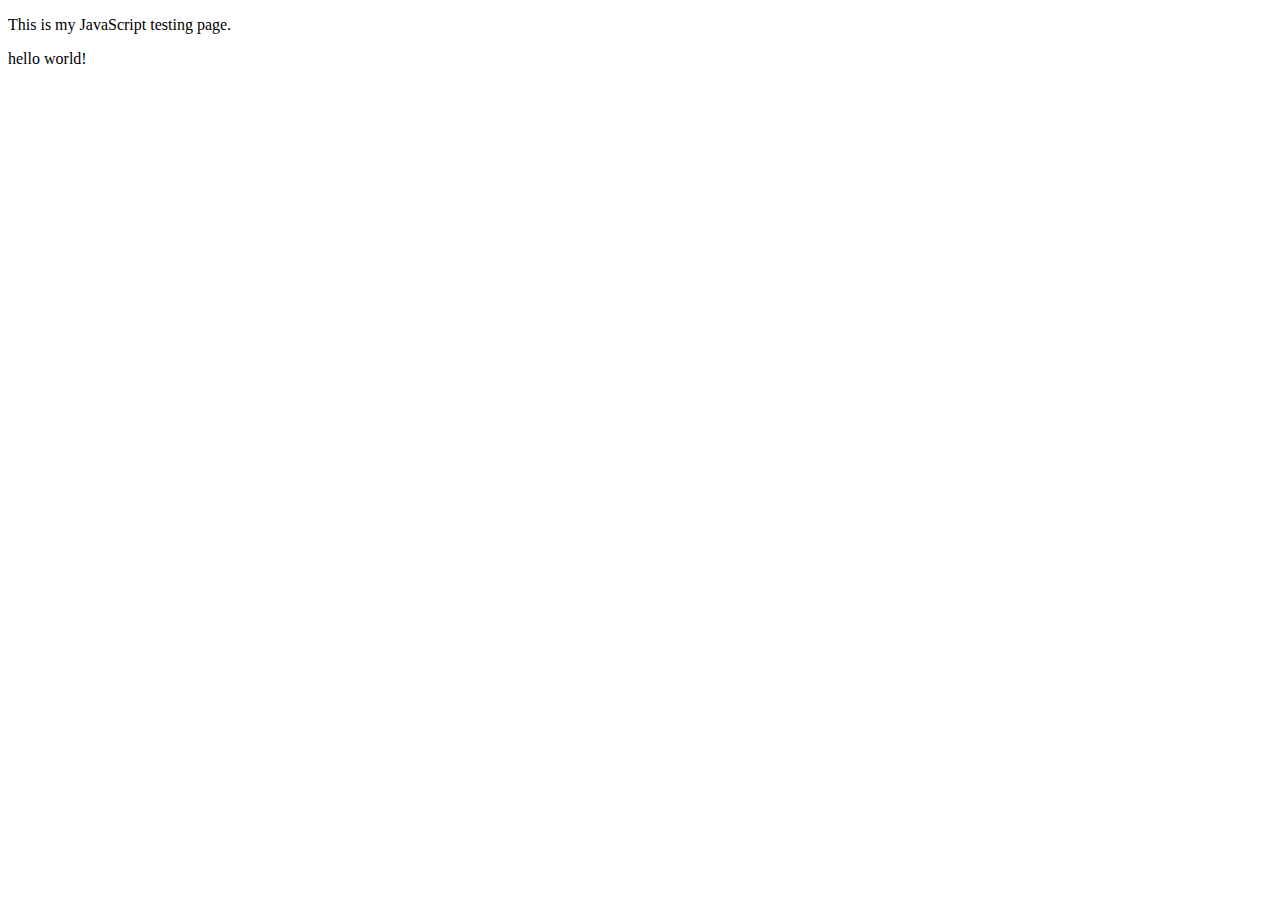
<file: presentation/excercises/index.html>
<!DOCTYPE html>
<html>
  <head>
    <title>Test Page</title>
  </head>
  <body>
    <p>This is my JavaScript testing page.</p>

    <script>
      //alert('hello world!');
      //console.log('hello world!');
      document.write('hello world!');
    </script>
  </body>
</html>
</file>
